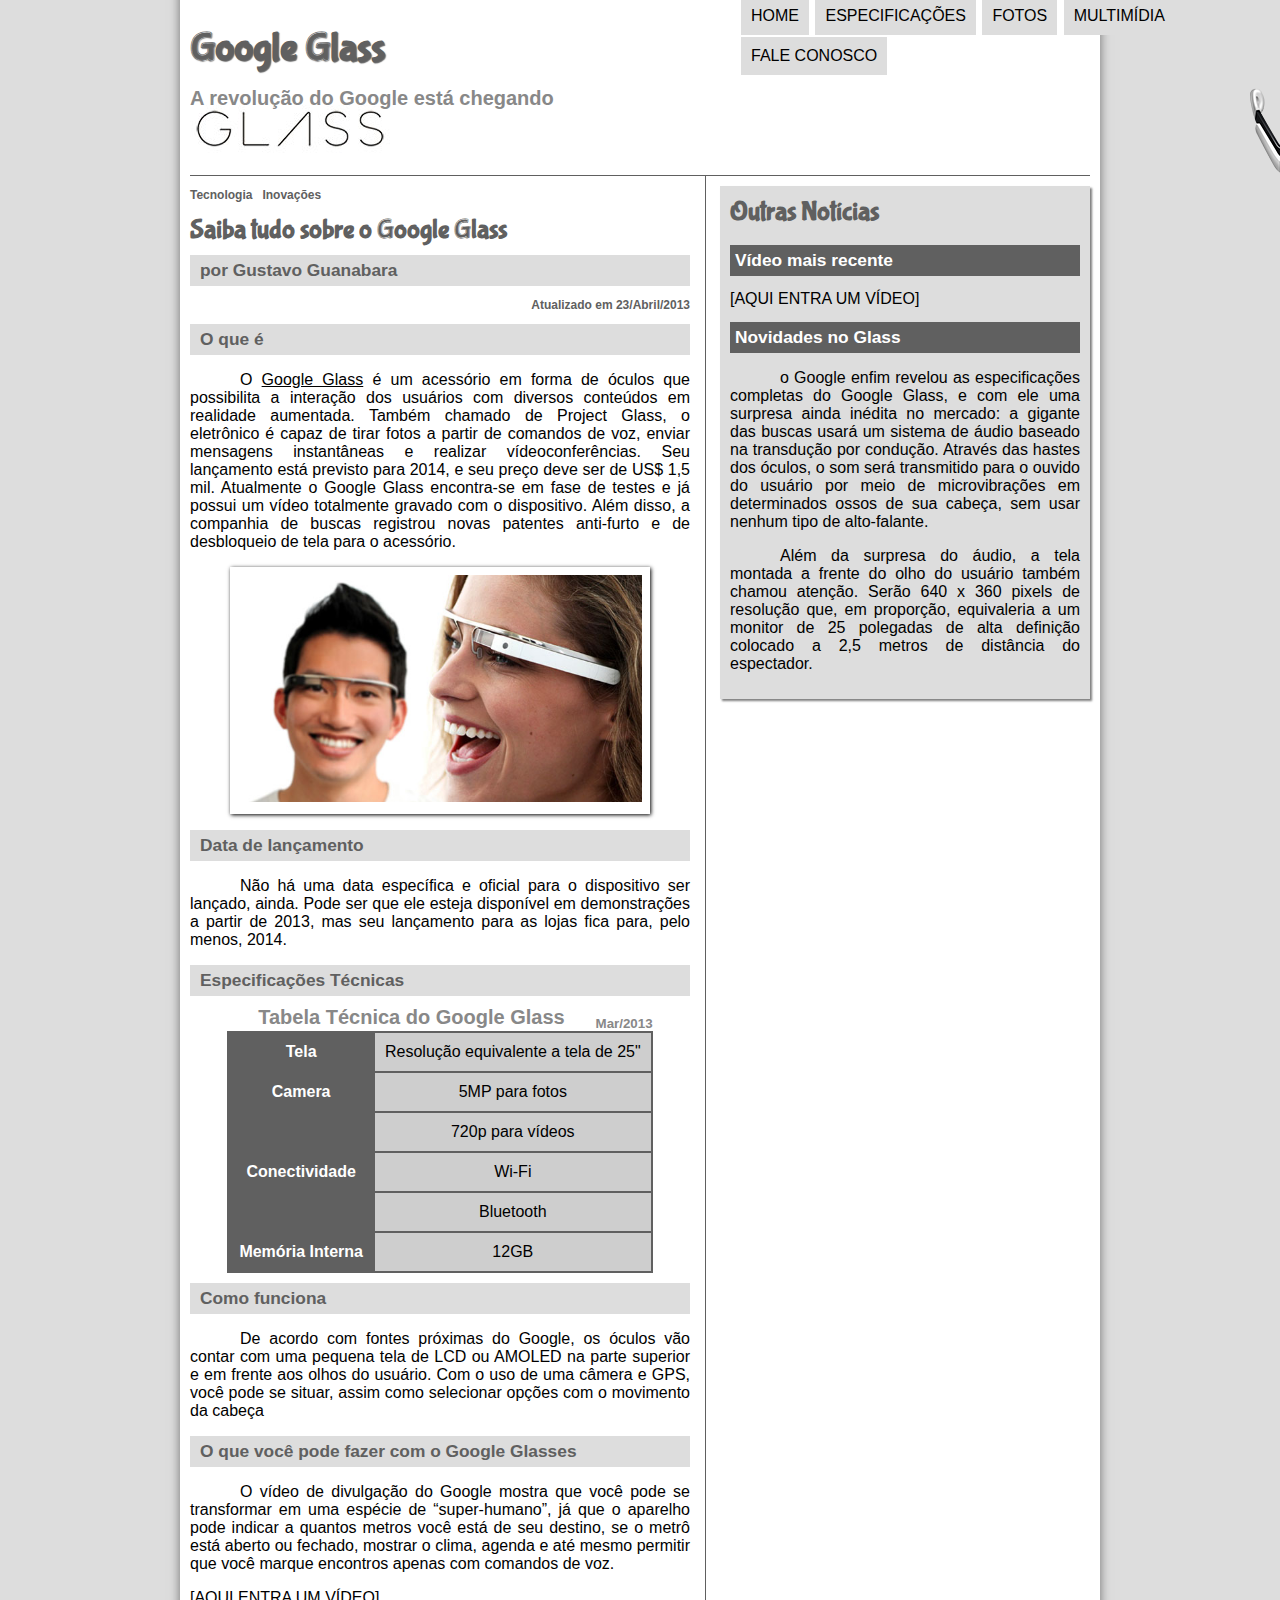
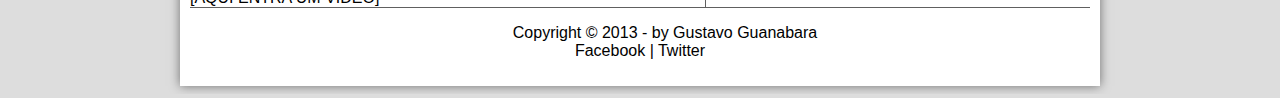
<file: index.html>
<!DOCTYPE html>
<html lang="pt-BR">
    <head> 
        <meta charset="utf-8"/>
        <title>Tudo Sobre Google Glass</title>
        <link rel="stylesheet" type="text/css" href="_css/estilo.css">
        <script src="_javascript/funcoes.js"> </script>
    </head>
<body>
    <div id="interface">

                <header id="cabecalho">
                    <hgroup> 
                        <h1>Google Glass</h1>
                        <h2>A revolução do Google está chegando</h2>
                    </hgroup> 

                    <img id="icone" src="_imagens/glass-oculos-preto-peq.png" alt="glass-oculos">
                    
                    <nav id="menu">
                    <h1>Menu Principal</h1>
                        <ul>
                            <li onmouseover="mudaFoto('_imagens/home.png')" onmouseout="mudaFoto('_imagens/glass-oculos-preto-peq.png')"><a href="index.html">Home</a></li>
                            <li onmouseover="mudaFoto('_imagens/especificacoes.png')" onmouseout="mudaFoto('_imagens/glass-oculos-preto-peq.png')"><a href="specs.html">Especificações</a></li>
                            <li onmouseover="mudaFoto('_imagens/fotos.png')" onmouseout="mudaFoto('_imagens/glass-oculos-preto-peq.png')"><a href="fotos.html">Fotos</a></li>
                            <li onmouseover="mudaFoto('_imagens/multimidia.png')" onmouseout="mudaFoto('_imagens/glass-oculos-preto-peq.png')"><a href="multimidia.html">Multimídia</a></li>
                            <li onmouseover="mudaFoto('_imagens/contato.png')" onmouseout="mudaFoto('_imagens/glass-oculos-preto-peq.png')"><a href="fale-conosco.html">Fale conosco</a></li>
                        </ul>
                    </nav>

                </header>
                <section id="corpo">
                                <article id="noticia-principal">
                                    <header id="cabecalho-artigo">
                                        <hgroup>       
                                            <h3>Tecnologia &nbsp; Inovações</h3>
                                            <h1>Saiba tudo sobre o Google Glass</h1>
                                            <h2>por Gustavo Guanabara</h2>
                                            <h3 class="direita">Atualizado em 23/Abril/2013</h3>
                                        </hgroup>
                                    </header>

                    <h2>O que é</h2>
                    <p> O <span style="text-decoration:underline">Google Glass</span> é um acessório em forma de óculos que possibilita a interação dos usuários com diversos conteúdos em realidade aumentada. Também chamado de Project Glass, 
                    o eletrônico é capaz de tirar fotos a partir de comandos de voz, enviar mensagens instantâneas e realizar vídeo&shy;conferên&shy;cias. Seu lançamento está previsto para 2014, e seu preço deve ser de US$ 1,5 mil. 
                    Atualmente o Google Glass encontra-se em fase de testes e já possui um vídeo totalmente gravado com o dispositivo. Além disso, 
                    a companhia de buscas registrou novas patentes anti-furto e de desbloqueio de tela para o acessório.</p>

                    <figure class="foto-legenda">
                        <img src="_imagens/glass-quadro-homem-mulher.jpg" alt="glass-quadro-homem-mulher">
                        <figcaption>
                            <h3>Google Glass</h3>
                            <p>Uma nova maneira de ver o mundo</p>
                        </figcaption>
                    </figure>

                    <h2>Data de lançamento</h2>
                    <p>Não há uma data específica e oficial para o dispositivo ser lançado, ainda. Pode ser que ele esteja disponível em demonstrações a partir de 2013, mas seu lançamento para as lojas fica para, pelo menos, 2014.</p>

                    <h2>Especificações Técnicas</h2>
                    <table id="tabelaspec">
                        <caption>Tabela Técnica do Google Glass <span>Mar/2013</span></caption>

                            <tr><td class="ce">Tela</td> <td class="cd">Resolução equivalente a tela de 25"</td></tr>
                            <tr><td  class="ce" rowspan="2">Camera</td> <td class="cd">5MP para fotos</td></tr>
                            <tr><td class="cd"> 720p para vídeos </td></tr>
                            <tr><td class="ce" rowspan="2">Conectividade</td> <td class="cd">Wi-Fi</td></tr>
                            <tr><td class="cd">Bluetooth</td></tr>
                            <tr><td class="ce" >Memória Interna</td> <td class="cd">12GB</td></tr>
                    </table>

                    <h2>Como funciona</h2>
                    <p>De acordo com fontes próximas do Google, os óculos vão contar com uma pequena tela de LCD ou AMOLED na parte superior e em frente aos olhos do usuário. 
                    Com o uso de uma câmera e GPS, você pode se situar, assim como selecionar opções com o movimento da cabeça</p>

                    <h2>O que você pode fazer com o Google Glasses</h2>
                    <p>O vídeo de divulgação do Google mostra que você pode se transformar em uma espécie de “super&shy;-humano”, 
                    já que o aparelho pode indicar a quantos metros você está de seu destino, se o metrô está aberto ou fechado, mostrar o clima, agenda e até mesmo permitir que você marque encontros apenas com comandos de voz.</p>

                    [AQUI ENTRA UM VÍDEO]
                    </article>
            </section>

        <aside id="lateral">
        <h1>Outras Notícias</h1>
        <h2>Vídeo mais recente</h2>
        [AQUI ENTRA UM VÍDEO]


        <h2>Novidades no Glass</h2>
        <p>o Google enfim revelou as especificações completas do Google Glass, e com ele uma surpresa ainda inédita no mercado: a gigante das buscas usará um sistema de áudio baseado na transdução por condução. 
        Através das hastes dos óculos, o som será transmitido para o ouvido do usuário por meio de microvibrações em determinados ossos de sua cabeça, sem usar nenhum tipo de alto-falante.</p>

        <p>Além da surpresa do áudio, a tela montada a frente do olho do usuário também chamou atenção. Serão 640 x 360 pixels de resolução que, em proporção, 
        equivaleria a um monitor de 25 polegadas de alta definição colocado a 2,5 metros de distância do espectador. </p>
        </aside>

        <footer id="rodape">
            <p>Copyright &copy; 2013 - by Gustavo Guanabara</br>
            Facebook | Twitter</p>
        </footer>

    </div>
</body>
</html>
</file>
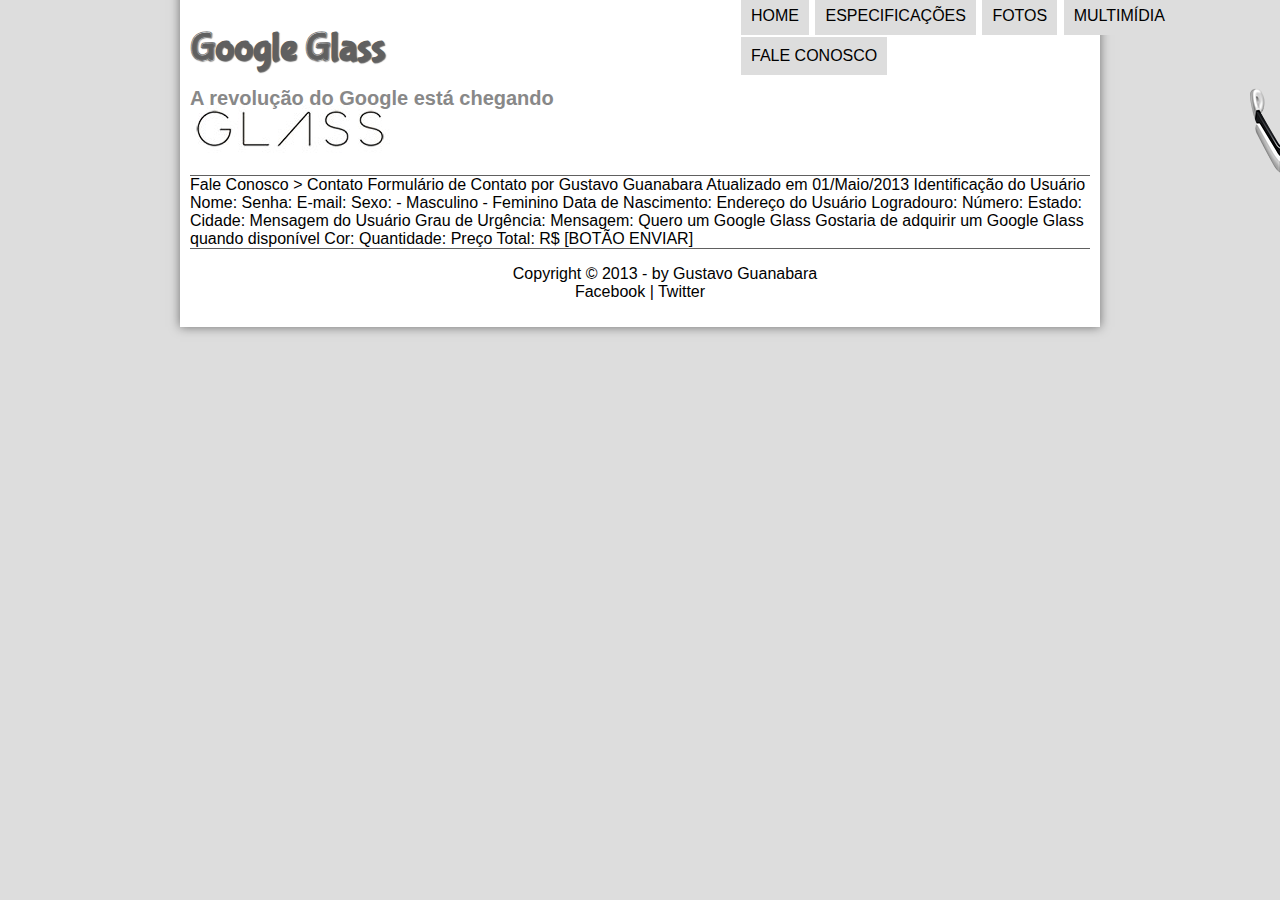
<file: fale-conosco.html>
<!DOCTYPE html>
<html lang="pt-BR">
    <head> 
        <meta charset="utf-8"/>
        <title>Tudo Sobre Google Glass</title>
        <link rel="stylesheet" type="text/css" href="_css/estilo.css">
        <script src="_javascript/funcoes.js"> </script>
    </head>
<body>
    <div id="interface">
        <header id="cabecalho">
            <hgroup> 
                <h1>Google Glass</h1>
                <h2>A revolução do Google está chegando</h2>
            </hgroup> 
                <img id="icone" src="_imagens/glass-oculos-preto-peq.png" alt="glass-oculos">
                    <nav id="menu">
                        <h1>Menu Principal</h1>
                        <ul>
                            <li onmouseover="mudaFoto('_imagens/home.png')" onmouseout="mudaFoto('_imagens/glass-oculos-preto-peq.png')"><a href="index.html">Home</a></li>
                            <li onmouseover="mudaFoto('_imagens/especificacoes.png')" onmouseout="mudaFoto('_imagens/glass-oculos-preto-peq.png')"><a href="specs.html">Especificações</a></li>
                            <li onmouseover="mudaFoto('_imagens/fotos.png')" onmouseout="mudaFoto('_imagens/glass-oculos-preto-peq.png')"><a href="fotos.html">Fotos</a></li>
                            <li onmouseover="mudaFoto('_imagens/multimidia.png')" onmouseout="mudaFoto('_imagens/glass-oculos-preto-peq.png')"><a href="multimidia.html">Multimídia</a></li>
                            <li onmouseover="mudaFoto('_imagens/contato.png')" onmouseout="mudaFoto('_imagens/glass-oculos-preto-peq.png')"><a href="fale-conosco.html">Fale conosco</a></li>
                        </ul>
                    </nav>
        </header>
Fale Conosco > Contato
Formulário de Contato
por Gustavo Guanabara
Atualizado em 01/Maio/2013

Identificação do Usuário
    Nome:
    Senha:
    E-mail:
    Sexo:
        - Masculino
        - Feminino
    Data de Nascimento:

Endereço do Usuário
    Logradouro:
    Número:
    Estado:
    Cidade:

Mensagem do Usuário
    Grau de Urgência:
    Mensagem:

Quero um Google Glass
    Gostaria de adquirir um Google Glass quando disponível
    Cor:
    Quantidade:
    Preço Total: R$


[BOTÃO ENVIAR]

<footer id="rodape">
    <p>Copyright &copy; 2013 - by Gustavo Guanabara</br>
    Facebook | Twitter</p>
</footer>

</div>
</body>
</html>
</file>
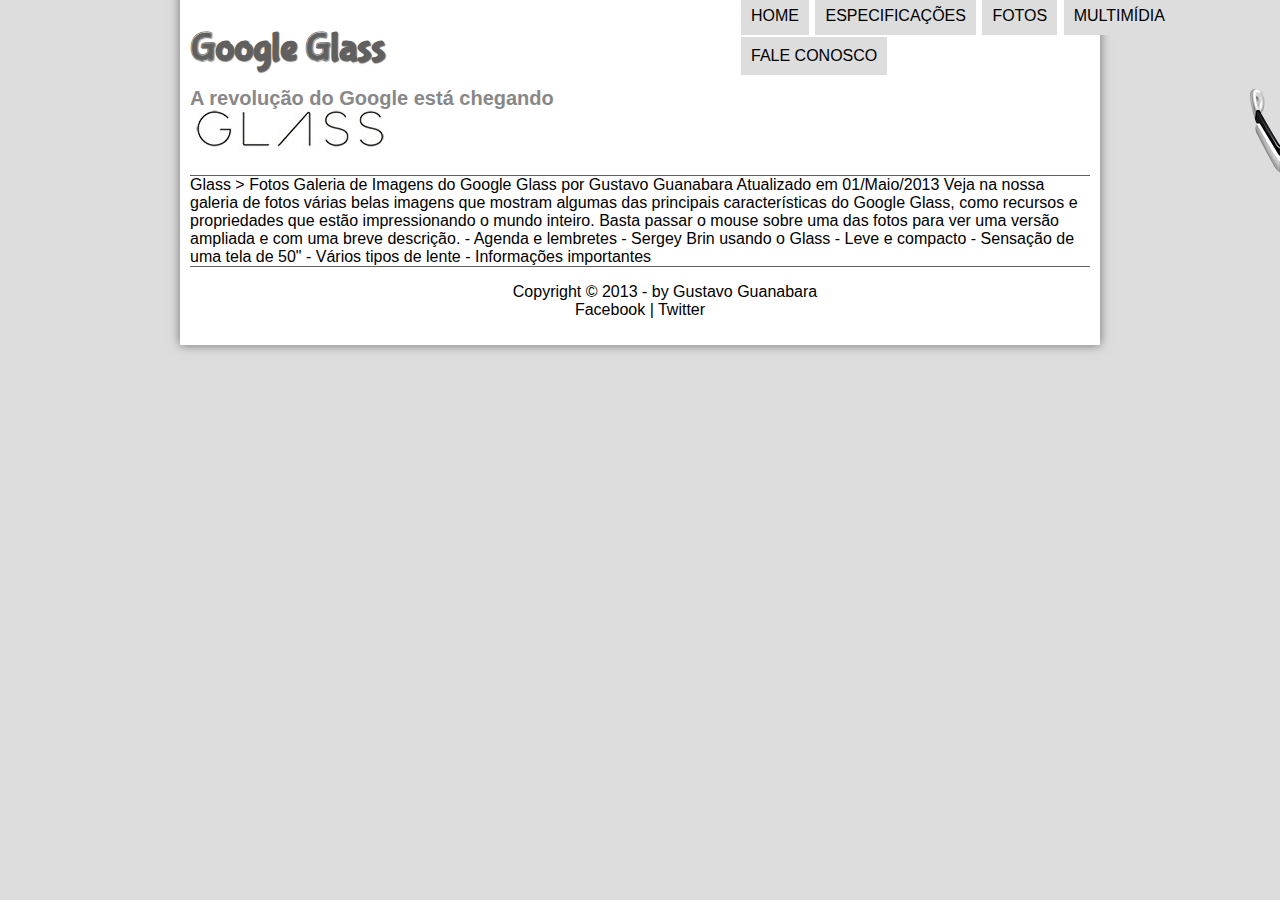
<file: fotos.html>
<!DOCTYPE html>
<html lang="pt-BR">
    <head> 
        <meta charset="utf-8"/>
        <title>Tudo Sobre Google Glass</title>
        <link rel="stylesheet" type="text/css" href="_css/estilo.css">
        <script src="_javascript/funcoes.js"> </script>
    </head>
<body>
    <div id="interface">
        <header id="cabecalho">
            <hgroup> 
                <h1>Google Glass</h1>
                <h2>A revolução do Google está chegando</h2>
            </hgroup> 
                <img id="icone" src="_imagens/glass-oculos-preto-peq.png" alt="glass-oculos">
                    <nav id="menu">
                        <h1>Menu Principal</h1>
                        <ul>
                            <li onmouseover="mudaFoto('_imagens/home.png')" onmouseout="mudaFoto('_imagens/glass-oculos-preto-peq.png')"><a href="index.html">Home</a></li>
                            <li onmouseover="mudaFoto('_imagens/especificacoes.png')" onmouseout="mudaFoto('_imagens/glass-oculos-preto-peq.png')"><a href="specs.html">Especificações</a></li>
                            <li onmouseover="mudaFoto('_imagens/fotos.png')" onmouseout="mudaFoto('_imagens/glass-oculos-preto-peq.png')"><a href="fotos.html">Fotos</a></li>
                            <li onmouseover="mudaFoto('_imagens/multimidia.png')" onmouseout="mudaFoto('_imagens/glass-oculos-preto-peq.png')"><a href="multimidia.html">Multimídia</a></li>
                            <li onmouseover="mudaFoto('_imagens/contato.png')" onmouseout="mudaFoto('_imagens/glass-oculos-preto-peq.png')"><a href="fale-conosco.html">Fale conosco</a></li>
                        </ul>
                    </nav>
        </header>
Glass > Fotos
Galeria de Imagens do Google Glass
por Gustavo Guanabara
Atualizado em 01/Maio/2013

Veja na nossa galeria de fotos várias belas imagens que mostram algumas das principais características do Google Glass, como recursos e propriedades que estão impressionando o mundo inteiro. Basta passar o mouse sobre uma das fotos para ver uma versão ampliada e com uma breve descrição.

- Agenda e lembretes
- Sergey Brin usando o Glass
- Leve e compacto
- Sensação de uma tela de 50"
- Vários tipos de lente
- Informações importantes

<footer id="rodape">
    <p>Copyright &copy; 2013 - by Gustavo Guanabara</br>
    Facebook | Twitter</p>
</footer>

</div>
</body>
</html>
</file>
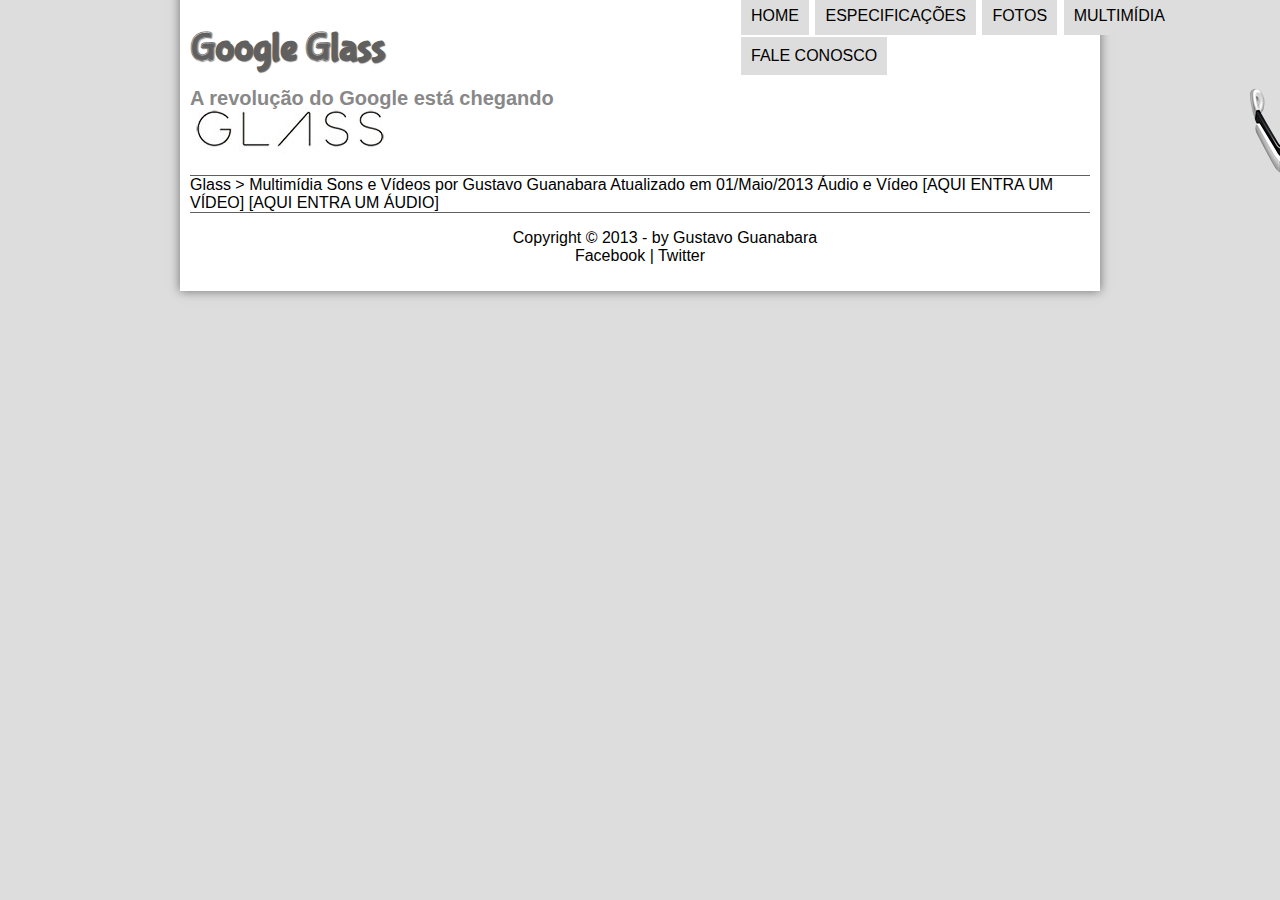
<file: multimidia.html>
<!DOCTYPE html>
<html lang="pt-BR">
    <head> 
        <meta charset="utf-8"/>
        <title>Tudo Sobre Google Glass</title>
        <link rel="stylesheet" type="text/css" href="_css/estilo.css">
        <script src="_javascript/funcoes.js"> </script>
    </head>
<body>
    <div id="interface">
        <header id="cabecalho">
            <hgroup> 
                <h1>Google Glass</h1>
                <h2>A revolução do Google está chegando</h2>
            </hgroup> 
                <img id="icone" src="_imagens/glass-oculos-preto-peq.png" alt="glass-oculos">
                    <nav id="menu">
                        <h1>Menu Principal</h1>
                        <ul>
                            <li onmouseover="mudaFoto('_imagens/home.png')" onmouseout="mudaFoto('_imagens/glass-oculos-preto-peq.png')"><a href="index.html">Home</a></li>
                            <li onmouseover="mudaFoto('_imagens/especificacoes.png')" onmouseout="mudaFoto('_imagens/glass-oculos-preto-peq.png')"><a href="specs.html">Especificações</a></li>
                            <li onmouseover="mudaFoto('_imagens/fotos.png')" onmouseout="mudaFoto('_imagens/glass-oculos-preto-peq.png')"><a href="fotos.html">Fotos</a></li>
                            <li onmouseover="mudaFoto('_imagens/multimidia.png')" onmouseout="mudaFoto('_imagens/glass-oculos-preto-peq.png')"><a href="multimidia.html">Multimídia</a></li>
                            <li onmouseover="mudaFoto('_imagens/contato.png')" onmouseout="mudaFoto('_imagens/glass-oculos-preto-peq.png')"><a href="fale-conosco.html">Fale conosco</a></li>
                        </ul>
                    </nav>
        </header>
Glass > Multimídia
Sons e Vídeos
por Gustavo Guanabara
Atualizado em 01/Maio/2013


Áudio e Vídeo

[AQUI ENTRA UM VÍDEO]
[AQUI ENTRA UM ÁUDIO]

<footer id="rodape">
    <p>Copyright &copy; 2013 - by Gustavo Guanabara</br>
    Facebook | Twitter</p>
</footer>

</div>
</body>
</html>
</file>
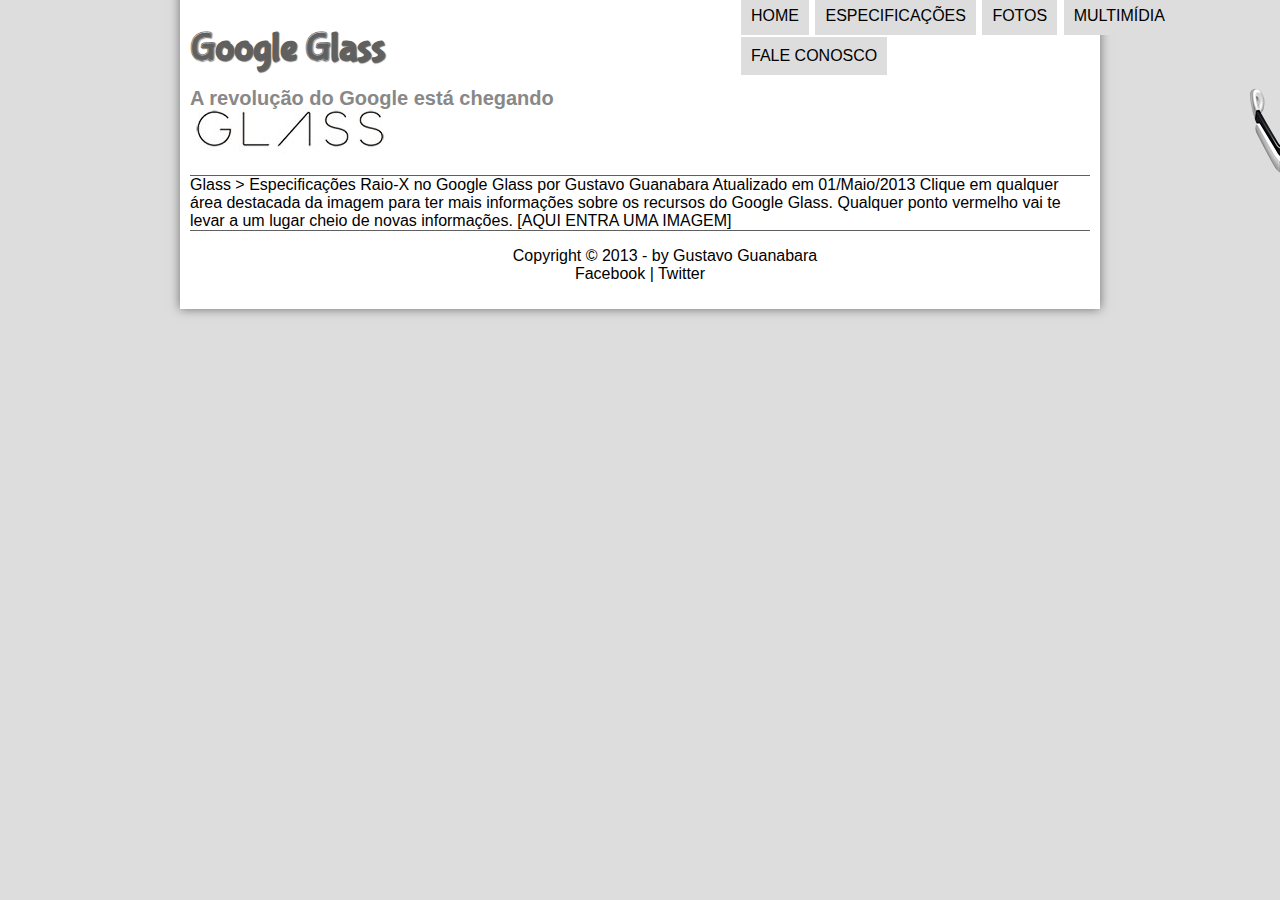
<file: specs.html>
<!DOCTYPE html>
<html lang="pt-BR">
    <head> 
        <meta charset="utf-8"/>
        <title>Tudo Sobre Google Glass</title>
        <link rel="stylesheet" type="text/css" href="_css/estilo.css">
        <script src="_javascript/funcoes.js"> </script>
    </head>
<body>
    <div id="interface">
        <header id="cabecalho">
            <hgroup> 
                <h1>Google Glass</h1>
                <h2>A revolução do Google está chegando</h2>
            </hgroup> 
                <img id="icone" src="_imagens/glass-oculos-preto-peq.png" alt="glass-oculos">
                    <nav id="menu">
                        <h1>Menu Principal</h1>
                        <ul>
                            <li onmouseover="mudaFoto('_imagens/home.png')" onmouseout="mudaFoto('_imagens/glass-oculos-preto-peq.png')"><a href="index.html">Home</a></li>
                            <li onmouseover="mudaFoto('_imagens/especificacoes.png')" onmouseout="mudaFoto('_imagens/glass-oculos-preto-peq.png')"><a href="specs.html">Especificações</a></li>
                            <li onmouseover="mudaFoto('_imagens/fotos.png')" onmouseout="mudaFoto('_imagens/glass-oculos-preto-peq.png')"><a href="fotos.html">Fotos</a></li>
                            <li onmouseover="mudaFoto('_imagens/multimidia.png')" onmouseout="mudaFoto('_imagens/glass-oculos-preto-peq.png')"><a href="multimidia.html">Multimídia</a></li>
                            <li onmouseover="mudaFoto('_imagens/contato.png')" onmouseout="mudaFoto('_imagens/glass-oculos-preto-peq.png')"><a href="fale-conosco.html">Fale conosco</a></li>
                        </ul>
                    </nav>
        </header>

Glass > Especificações
Raio-X no Google Glass
por Gustavo Guanabara
Atualizado em 01/Maio/2013

Clique em qualquer área destacada da imagem para ter mais informações sobre os recursos do Google Glass. Qualquer ponto vermelho vai te levar a um lugar cheio de novas informações.

[AQUI ENTRA UMA IMAGEM]

    <footer id="rodape">
        <p>Copyright &copy; 2013 - by Gustavo Guanabara</br>
        Facebook | Twitter</p>
    </footer>

</div>
</body>
</html>
</file>
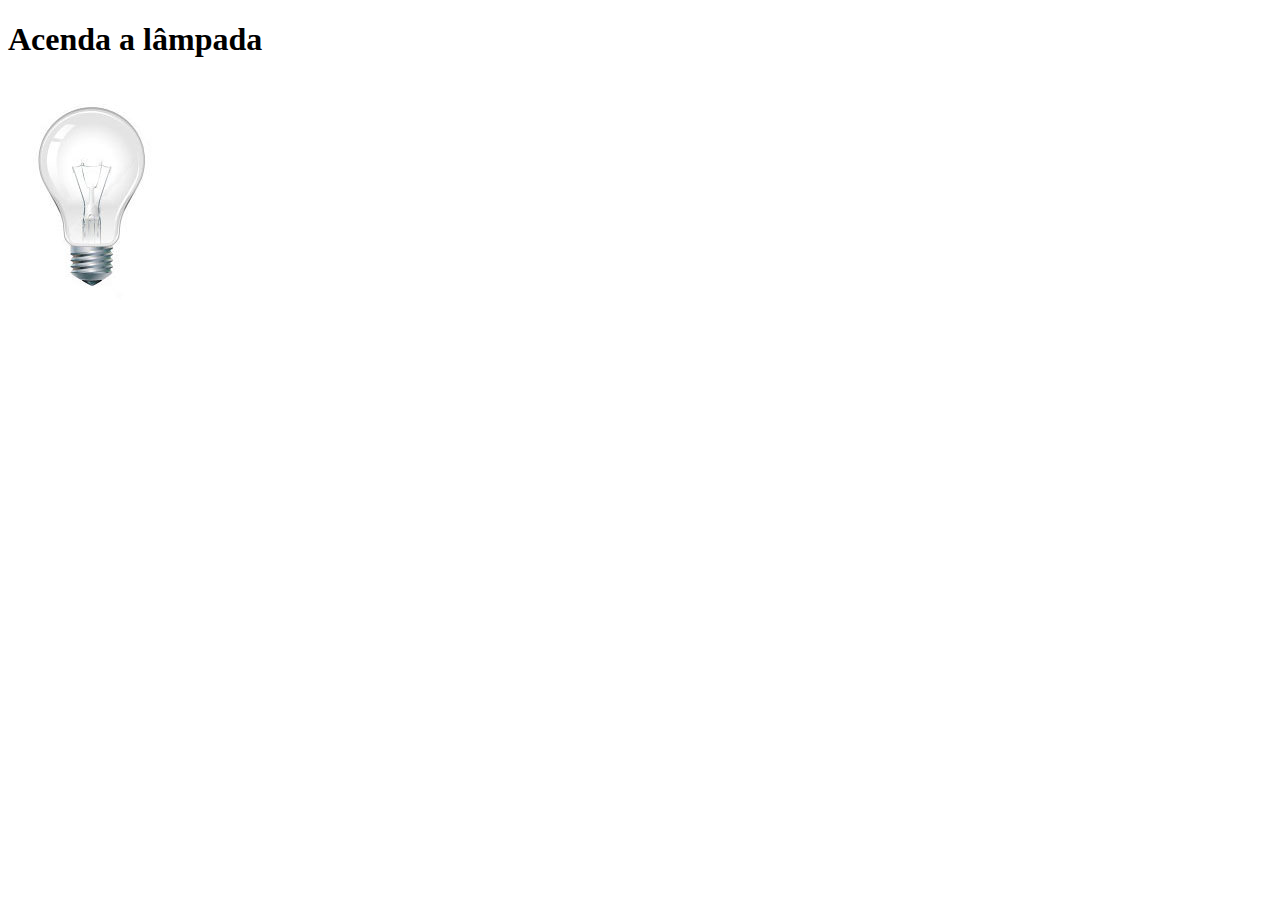
<file: teste.html>
<!DOCTYPE html>
<html lang="pt-BR">
<head>
    <meta charset="UTF-8">
  
    <title>introdução JavaScript</title>
    <script>
            
            var quebrada =false;
        function mudaLampada(tipo){
           
          
            if(!quebrada){
                document.getElementById("luz").src="_imagens/"+tipo+".jpg";
                    if(tipo == 'lampada-quebrada'){
                        quebrada = true;
                        
                }
            }
        }
       
        /*
        function apagaLampada(){
            document.getElementById('luz').src="_imagens/lampada-apagada.jpg";
        }
        function quebraLampada(){
            document.getElementById("luz").src="_imagens/lampada-quebrada.jpg";
        } */

    </script>
</head>
<body>
    <h1>Acenda a lâmpada</h1>
    <img src="_imagens/lampada-apagada.jpg" id="luz" onmousemove="mudaLampada('lampada-acesa')" onmouseout="mudaLampada('lampada-apagada')" onclick="mudaLampada('lampada-quebrada')" >
    
</body>
</html>
</file>
<file: _css/estilo.css>
@charset "utf-8";
@font-face{
    font-family:'FonteLogo';
    src:url("../_fonts/bubblegum-sans-regular.otf");
}

body{
    font-family: Arial,sans-serif;
    background-color:#dddddd;
    color:rgba(0, 0, 0,1);
}

div#interface{
    width:900px;
    background-color:#ffffff;
    margin: -20px auto 0px auto;
    box-shadow: 0px 0px 10px rgba(0,0,0,.5);
    padding:10px;
}

p{
    text-align:justify;
    text-indent:50px;
}
header#cabecalho img#icone{
    position: absolute;
    left:1250px;
    top:70px;
}

header#cabecalho{
    border-bottom:1px #606060 solid;
    height:150px;
    background:url("../_imagens/glass-logo-peq.jpg") no-repeat 0px 80px;
}

header#cabecalho h1{
    font-family:'FonteLogo',Arial,sans-serif;
    font-size:30pt;
    color:#606060;
    padding:0px;
    text-shadow:1px 1px 1px rgba(0, 0, 0,.6);
    margin-bottom:0px;
}

header#cabecalho h2{
    font-family:Arial,sans-serif;
    color:#888888;
    font-size:15pt;
    padding:0px;
    margin-bottom:0px;
}

header#cabecalho-artigo h1{
    font-family: 'FonteLogo',sans-serif;
    font-size:20pt;
    color:#606060;
    margin-bottom: 0px;
    margin-top: 0px;
}

.direita{
   text-align:right;
}

a{
    color:#606060;
    text-decoration:none;
}
a:hover{
    text-decoration:underline;
}


header#cabecalho-artigo h2{
    font-size:13pt;
    color:#cecece;
    background-color:#ffffff;
    margin:0px;
}

header#cabecalho-artigo h3{
    font-size:12px;
    color:#606060;
}
/* Formatação de imagem com legendas*/



figure.foto-legenda{
    position:relative;
    border: 8px solid white;
    box-shadow:1px 1px 4px black;
    /*size img*/
  
    /* width:500px;
    height:250px;*/
}

figure.foto-legenda img{
    width:100%;
    height:100%;
}

figure.foto-legenda figcaption{
    opacity:0;
    position:absolute;
    top:0px;
    background-color:rgba(0,0,0,0.4);
    color:rgb(255, 255, 255);
    width:100%;
    height:100%;
    padding: 10px;
    box-sizing: border-box;
    transition: opacity 1s;
}

figure.foto-legenda:hover figcaption{
    opacity:1;
}

/*formatação do menu*/

nav#menu{
    display:block;
}

nav#menu ul{
    list-style: none;
    text-transform:uppercase;
    position:absolute;
    top:-20px;
    left:700px;
    
}

nav#menu li{
    display:inline-block;
    background-color:#dddddd;
    padding:10px;
    margin:1px;
    transition: background-color 1s;
}

nav#menu li:hover{
    background-color:#606060;
}

nav#menu h1{
    display:none;
}

nav#menu a {
    color:black;
    text-decoration:none;
}
nav#menu a:hover{
    color:white;
    text-decoration:underline;
}

section#corpo{
    display:block;
    width:500px;
    float:left;
    border-right:1px solid #606060;
    padding-right:15px;
}

article#noticia-principal h2{
    font-size:13pt;
    color:#606060;
    background-color:#dddddd;
    padding:5px 0px 5px 10px;
    margin:10px 0px 10px 0px;
}

table#tabelaspec{
    border:1px solid #606060;
    border-spacing:0px;
    margin-left:auto;
    margin-right:auto;
}

table#tabelaspec td{
    border:1px solid #606060;
    padding:10px;
    text-align:center;
    vertical-align:middle;

}

table#tabelaspec td.ce{
    color:#ffffff;
    background-color:#606060;
    vertical-align:top;
    font-weight:bold;
}

table#tabelaspec td.cd{
    background-color:#cecece;
}

table#tabelaspec caption{
    color:#888888;
    font-size:15pt;
    font-weight:bolder;
}

table#tabelaspec caption span{
    display:block;
    float:right;
    color:#888888;
    font-size:10pt;
    margin-top: 10px;
}

aside#lateral{
    display:block;
    width:350px;
    float:right;
    background-color: #dddddd;
    padding:10px;
    margin-top:10px;
    box-shadow:2px 2px 2px rgba(0,0,0,.5);
}

aside#lateral h1{
    font-family:'FonteLogo',sans-serif;
    font-size:20pt;
    color:#606060;
    margin-top: 0px;
}

aside#lateral h2{
    background-color:#606060;
    font-size:13pt;
    color:#ffffff;
    padding:5px;
}

footer#rodape{
    clear:both;
    border-top:1px solid #606060;
}
footer#rodape p {
    text-align:center;
}
</file>
